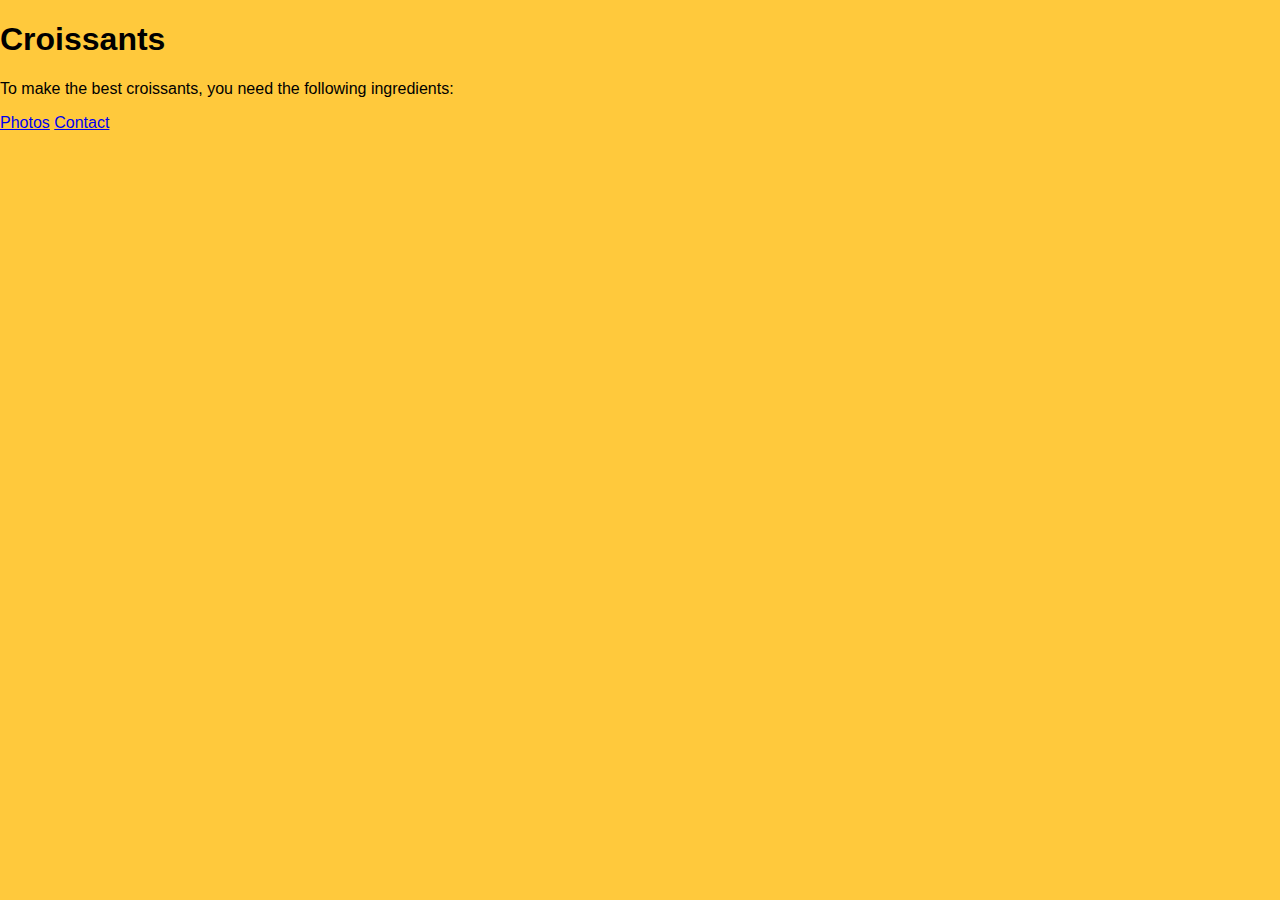
<file: index.html>
<!DOCTYPE html>
<html lang="en">

<head>
    <meta charset="UTF-8">
    <meta name="viewport" content="width=device-width, initial-scale=1.0">
    <link rel="stylesheet" href="/css/style.css">
    <meta name="description" content="Craving a croissant? You only need these few ingredients." />
    <title>Make the BEST croissants!</title>
</head>

<body>
    <h1>Croissants</h1>

    <p>
        To make the best croissants, you need the following ingredients:
    </p>

    <footer>
        <a href="/photo.html" title="Croissant Photos">Photos</a>
        <a href="/contact.html" title="Contact Page">Contact</a>
    </footer>
</body>

</html>
</file>
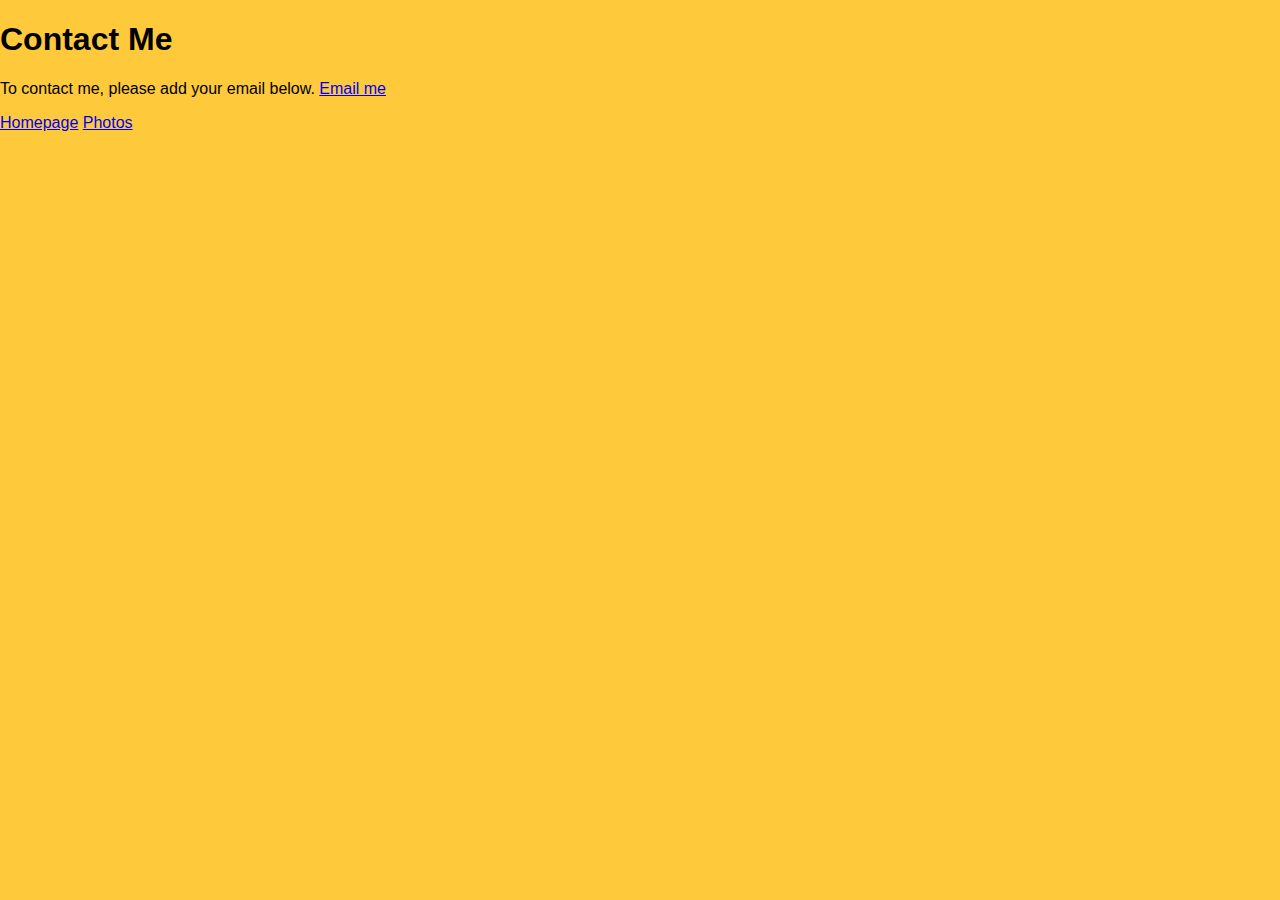
<file: contact.html>
<!DOCTYPE html>
<html lang="en">

<head>
    <meta charset="UTF-8">
    <meta name="viewport" content="width=device-width, initial-scale=1.0">
    <link rel="stylesheet" href="/css/style.css">
    <meta name="description"
        content="If you love croissants, add your email below to be added to the weekly recipe newsletter." />
    <title>Contact me for more croissant recipes!</title>
</head>

<body>
    <h1>Contact Me</h1>
    <p>
        To contact me, please add your email below.
        <a href="mailto:stephanie.rodriguez@gmail.com" title="Email me">Email me</a>
    </p>
    <footer>
        <a href="/" title="Homepage">Homepage</a>
        <a href="/photo.html" title="Croissant Photos">Photos</a>
    </footer>
</body>

</html>
</file>
<file: css/style.css>
body {
    background-color: #ffc93c;
    font-family: Arial, sans-serif;
    margin: 0;
    padding: 0;
}

header {
    background-color: #333;
    color: #fff;
    padding: 10px 0;
    text-align: center;
}

img {
    max-width: 100%;
    border-radius: 10px;
    display: block;
    margin: 3px auto;
}
</file>
